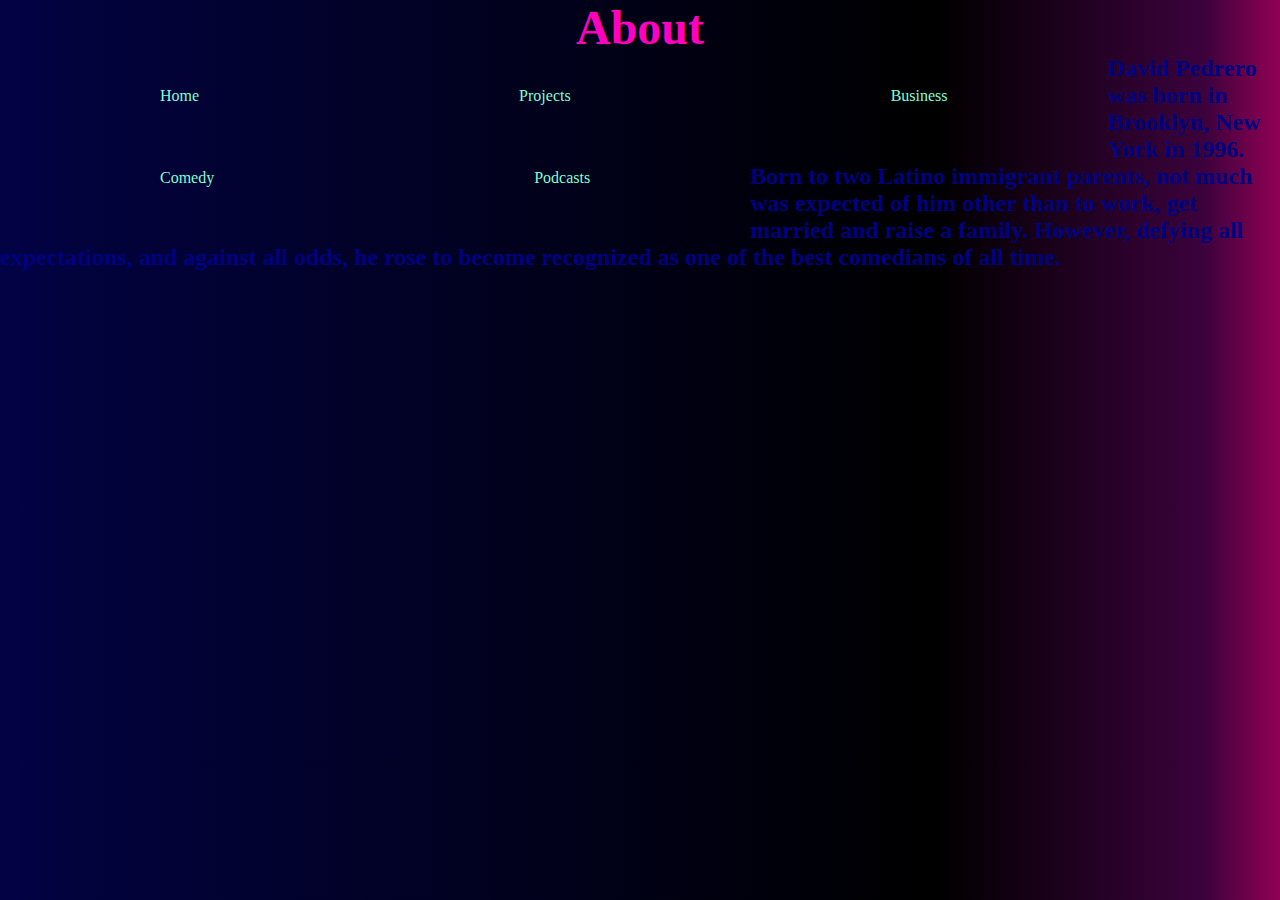
<file: About.html>
<!DOCTYPE html>
<html lang="en">
<head>
  <meta charset="UTF-8">
  <meta http-equiv="X-UA-Compatible" content="IE=edge">
  <meta name="viewport" content="width=device-width, initial-scale=1.0">
  <link rel="stylesheet" href="./styles.css">
  <title>About</title>
</head>
<body>
  <div class="page__background">
  <div class="header">
    <h1>About</h1>
  </div>
    <div class="top-nav">
    <a href="./index.html">Home</a>
    <a href="./Projects.html">Projects</a>
    <a href="./Business.html">Business</a>
    <a href="./Comedy.html">Comedy</a>
    <a href="./Podcasts.html">Podcasts</a>
  </div>
  <h2>David Pedrero was born in Brooklyn, New York in 1996. Born to two Latino immigrant parents, not much was expected of him other than to work, get married and raise a family. However, defying all expectations, and against all odds, he rose to become recognized as one of the best comedians of all time.</h2>
  </div>
</body>
</html>
</file>
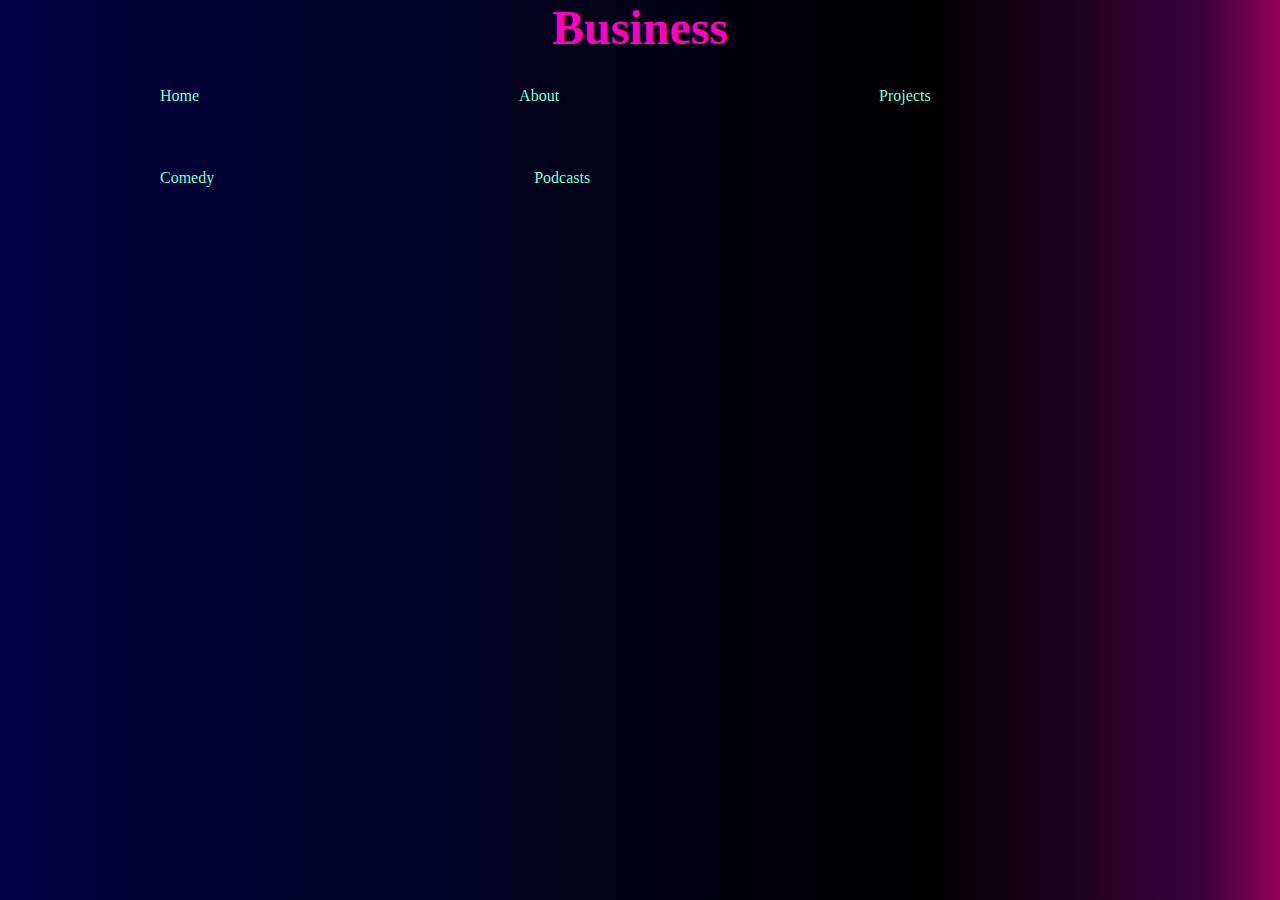
<file: Business.html>
<!DOCTYPE html>
<html lang="en">
<head>
  <meta charset="UTF-8">
  <meta http-equiv="X-UA-Compatible" content="IE=edge">
  <meta name="viewport" content="width=device-width, initial-scale=1.0">
  <title>Business Page</title>
  <link rel="stylesheet" href="./styles.css">
</head>
<body>
  <div class="page__background">
  <div class="header">
    <h1> Business</h1>
  </div>
  <div class="top-nav">
    <a href="./index.html">Home</a>
    <a href="./About.html">About</a>
    <a href="./Projects.html">Projects</a>
    <a href="./Comedy.html">Comedy</a>
    <a href="./Podcasts.html">Podcasts</a>
  </div>
  </div>
</body>
</html>
</file>
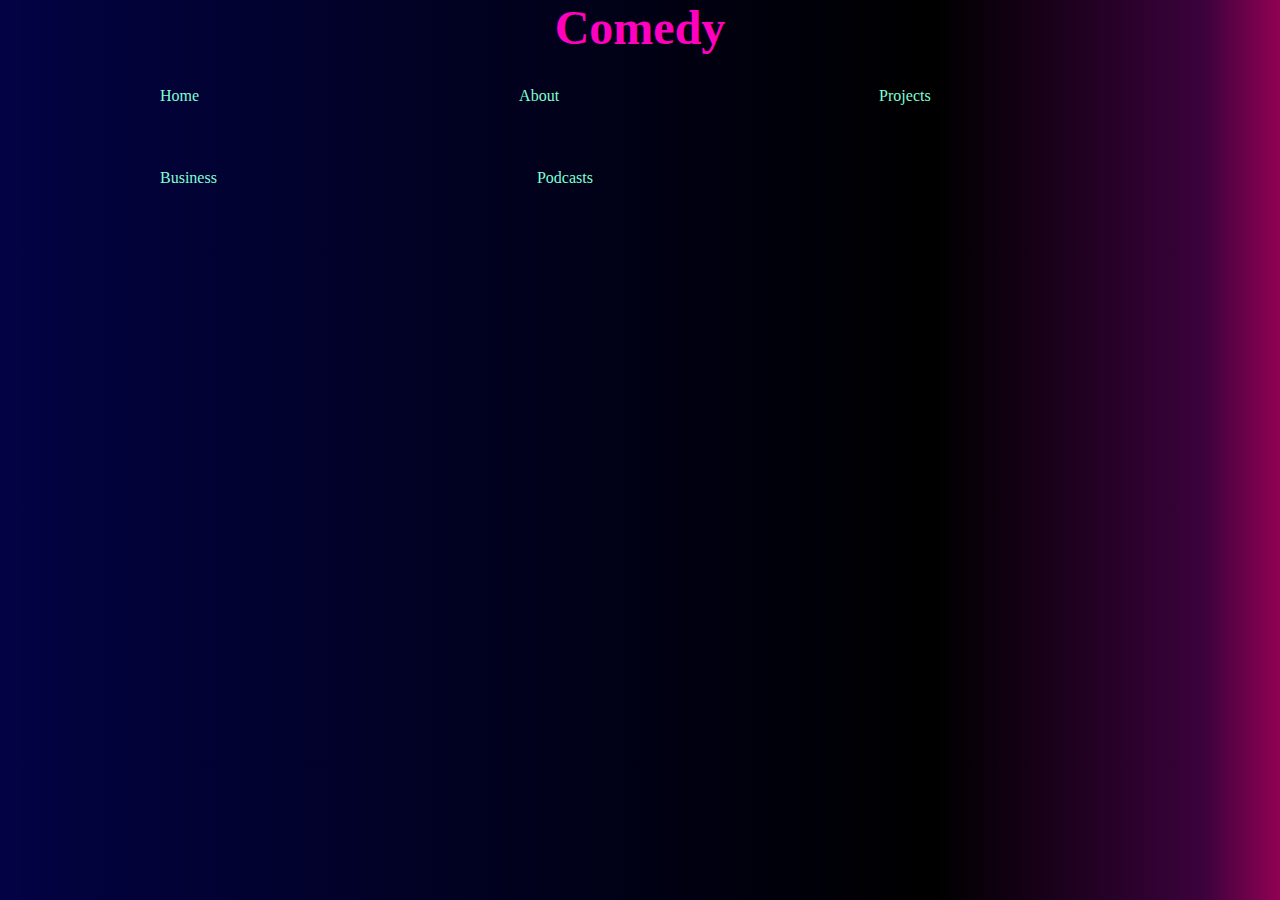
<file: comedy.html>
<!DOCTYPE html>
<html lang="en">
<head>
  <meta charset="UTF-8">
  <meta http-equiv="X-UA-Compatible" content="IE=edge">
  <meta name="viewport" content="width=device-width, initial-scale=1.0">
  <title>Comedy Page</title>
  <link rel="stylesheet" href="./styles.css">
</head>
<body>
  <div class="page__background">
  <div class="header">
    <h1>Comedy</h1>
  </div>
  <div class="top-nav">
    <a href="./index.html">Home</a>
    <a href="./About.html">About</a>
    <a href="./Projects.html">Projects</a>
    <a href="./Business.html">Business</a>
    <a href="./Podcasts.html">Podcasts</a>
  </div>
  </div>
</body>
</html>
</file>
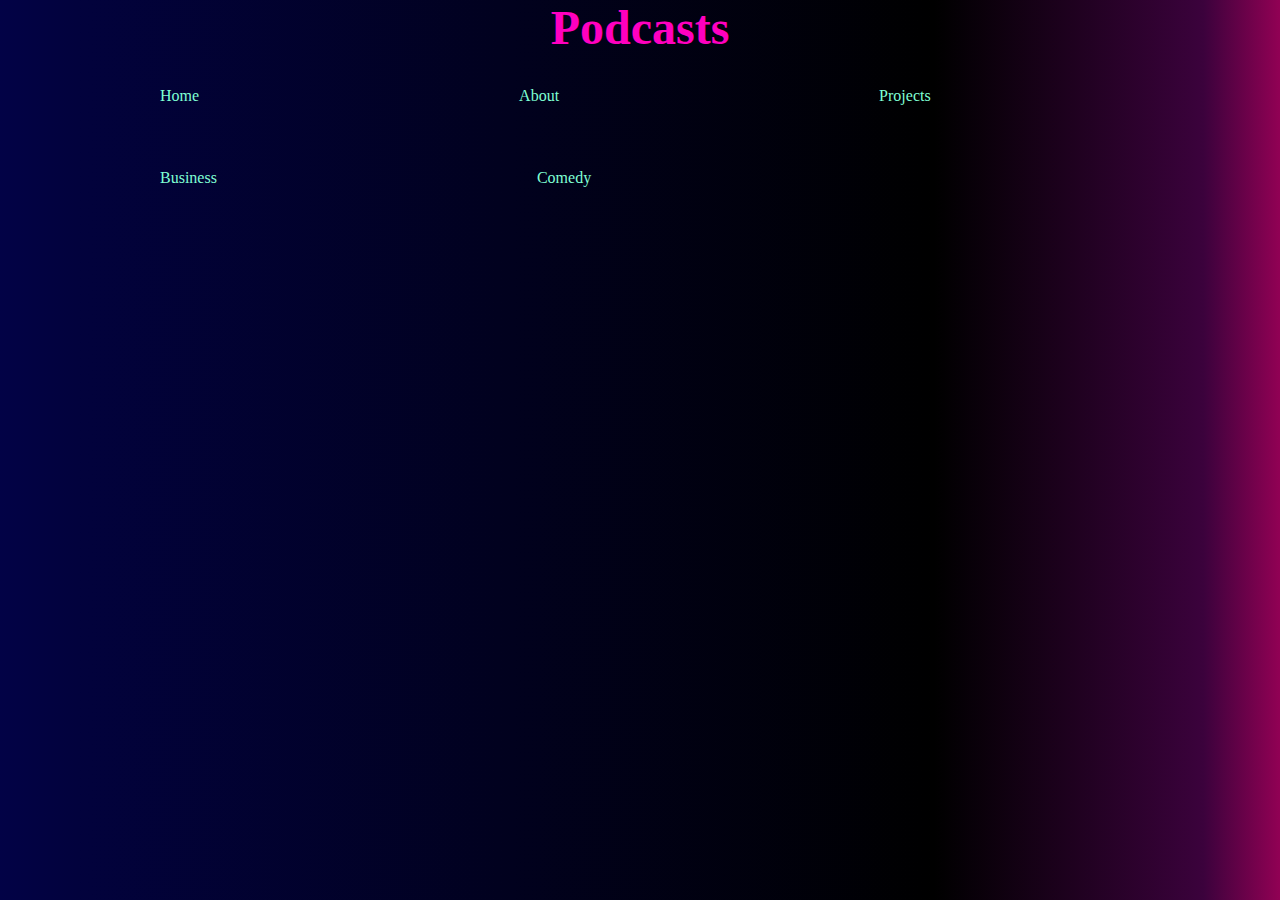
<file: podcasts.html>
<!DOCTYPE html>
<html lang="en">
<head>
  <meta charset="UTF-8">
  <meta http-equiv="X-UA-Compatible" content="IE=edge">
  <meta name="viewport" content="width=device-width, initial-scale=1.0">
  <title>Podcasts Page</title>
  <link rel="stylesheet" href="./styles.css">
</head>
<body>
  <div class="page__background">
  <div class="header">
    <h1>Podcasts</h1>
  </div class= "top-nav">
  <div class="top-nav">
    <a href="./index.html">Home</a>
    <a href="./About.html">About</a>
    <a href="./Projects.html">Projects</a>
    <a href="./Business.html">Business</a>
    <a href="./Comedy.html">Comedy</a>
  </div>
  </div>
    </body>
</html>
</file>
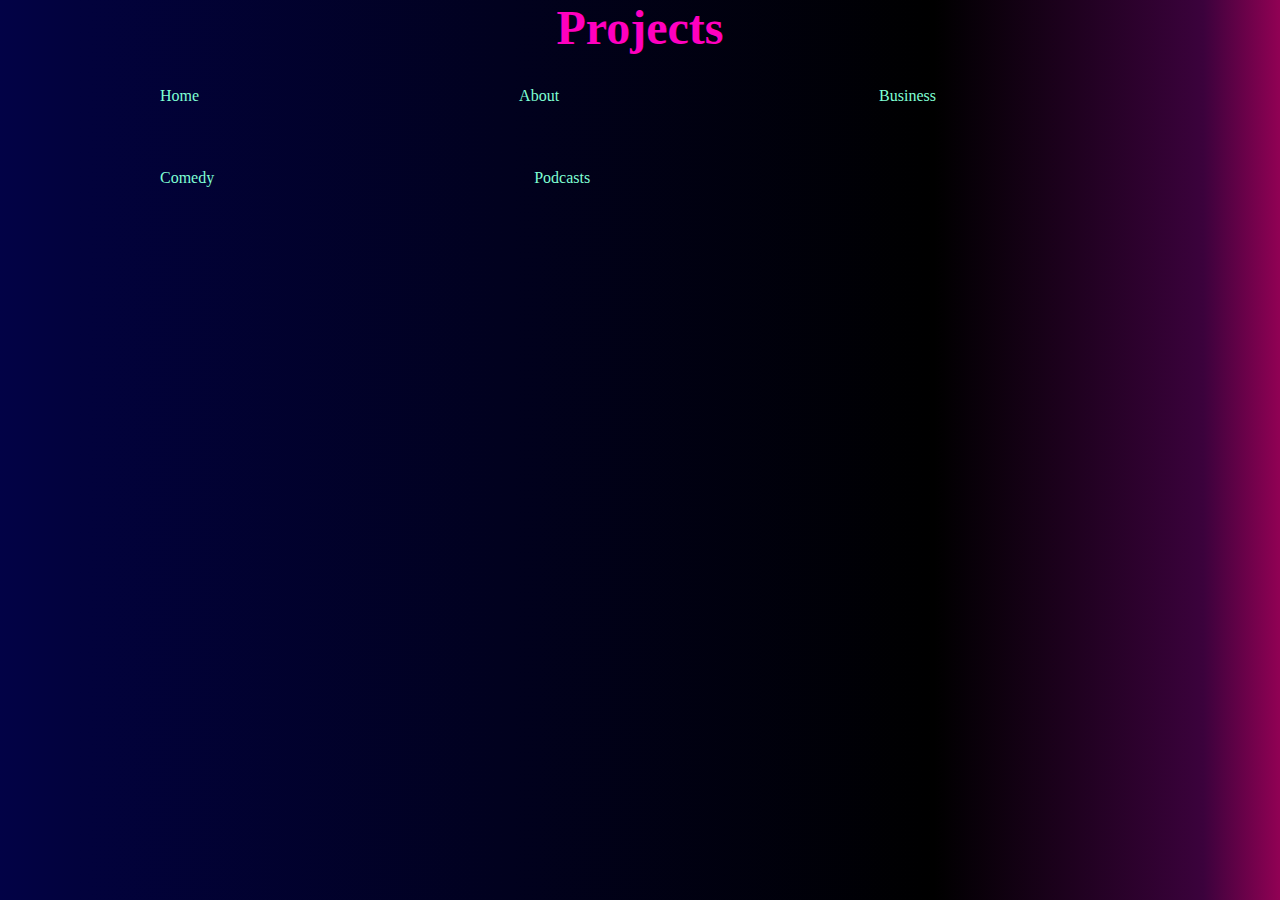
<file: Projects.html>
<!DOCTYPE html>
<html lang="en">
<head>
  <meta charset="UTF-8">
  <meta http-equiv="X-UA-Compatible" content="IE=edge">
  <meta name="viewport" content="width=device-width, initial-scale=1.0">
  <title>Projects Page</title>
  <link rel="stylesheet" href="./styles.css">
</head>
<body>
  <div class="page__background">
  <div class="header">
    <h1>Projects</h1>
  </div>
  <div class="top-nav">
    <a href="./index.html">Home</a>
    <a href="./About.html">About</a>
    <a href="./Business.html">Business</a>
    <a href="./Comedy.html">Comedy</a>
    <a href="./Podcasts.html">Podcasts</a>
  </div>
  </div>
</html>
</file>
<file: styles.css>
* {
  margin: 0%;
  padding: 0%;
}

.page__background {
  background: rgb(2, 2, 70);
  background: linear-gradient(90deg, rgba(2, 2, 70, 1) 0%, rgba(2, 2, 61, 1) 6%, rgba(0, 0, 0, 1) 73%, rgba(59, 2, 60, 1) 94%, rgba(145, 1, 84, 1) 100%);
  margin-top: 0%;
  height: 100vh;
}

h1 {
  color: rgb(255, 0, 191);
  font-size: 3em;
  font-family: Cambria, Cochin, Georgia, Times, "Times New Roman", serif;
  padding-top: 0%;
  margin-top: 0%;
}

h2 {
  color: navy;
}

.header {
  text-align: center;
}

#pageLinks {
  text-align: right;
}

.nav-container {
  display: flex;
  overflow: hidden;
}

/* .top-nav {

} */

.top-nav a {
  float: left;
  display: block;
  color: aquamarine;
  text-align: center;
  padding: 2em 10em;
  text-decoration: none;
  font-size: 1rem;
}

.background__image-container {
background: rgb(2, 2, 70);
background: linear-gradient(90deg, rgba(2, 2, 70, 1) 0%, rgba(2, 2, 61, 1) 6%, rgba(0, 0, 0, 1) 73%, rgba(59, 2, 60, 1) 94%, rgba(145, 1, 84, 1) 100%);
margin: 2px;

}
.background__image {
  display: flex;
  justify-content: center;
  background-repeat: no-repeat;
  margin: 0 auto;
  height: 500px;
  width: 600px;
  background-size: 100%;
}
</file>
